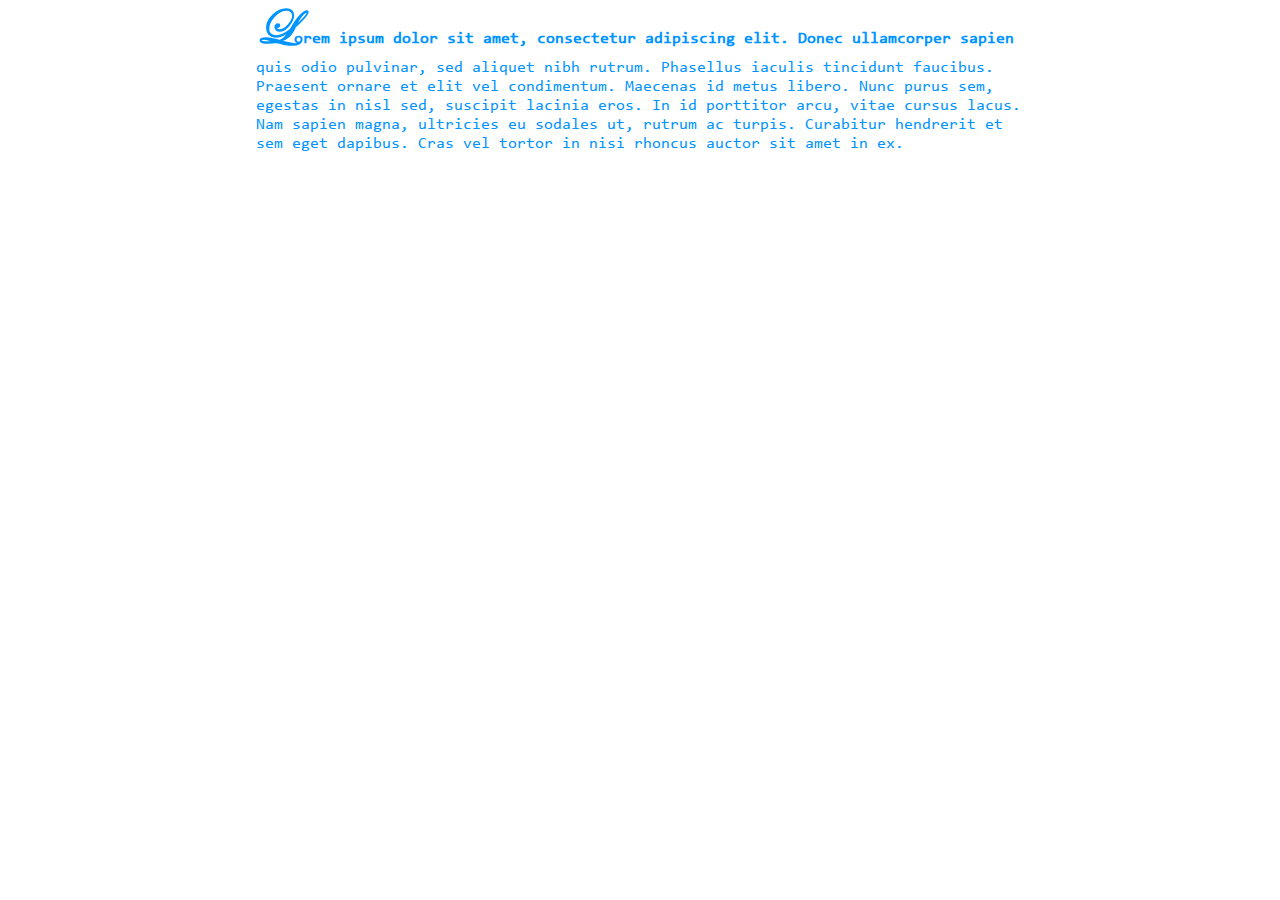
<file: Problem1/index.html>
<!DOCTYPE html>
<html lang="en">

<head>
    <meta charset="UTF-8">
    <title>Lorem Ipsum Page</title>
    <link rel="stylesheet" type="text/css" href="style/style.css">
</head>

<body>
    <p>
        Lorem ipsum dolor sit amet, consectetur adipiscing elit. Donec ullamcorper sapien quis odio pulvinar, sed aliquet nibh rutrum. Phasellus iaculis tincidunt faucibus. Praesent ornare et elit vel condimentum. Maecenas id metus libero. Nunc purus sem, egestas
        in nisl sed, suscipit lacinia eros. In id porttitor arcu, vitae cursus lacus. Nam sapien magna, ultricies eu sodales ut, rutrum ac turpis. Curabitur hendrerit et sem eget dapibus. Cras vel tortor in nisi rhoncus auctor sit amet in ex.
    </p>
</body>

</html>
</file>
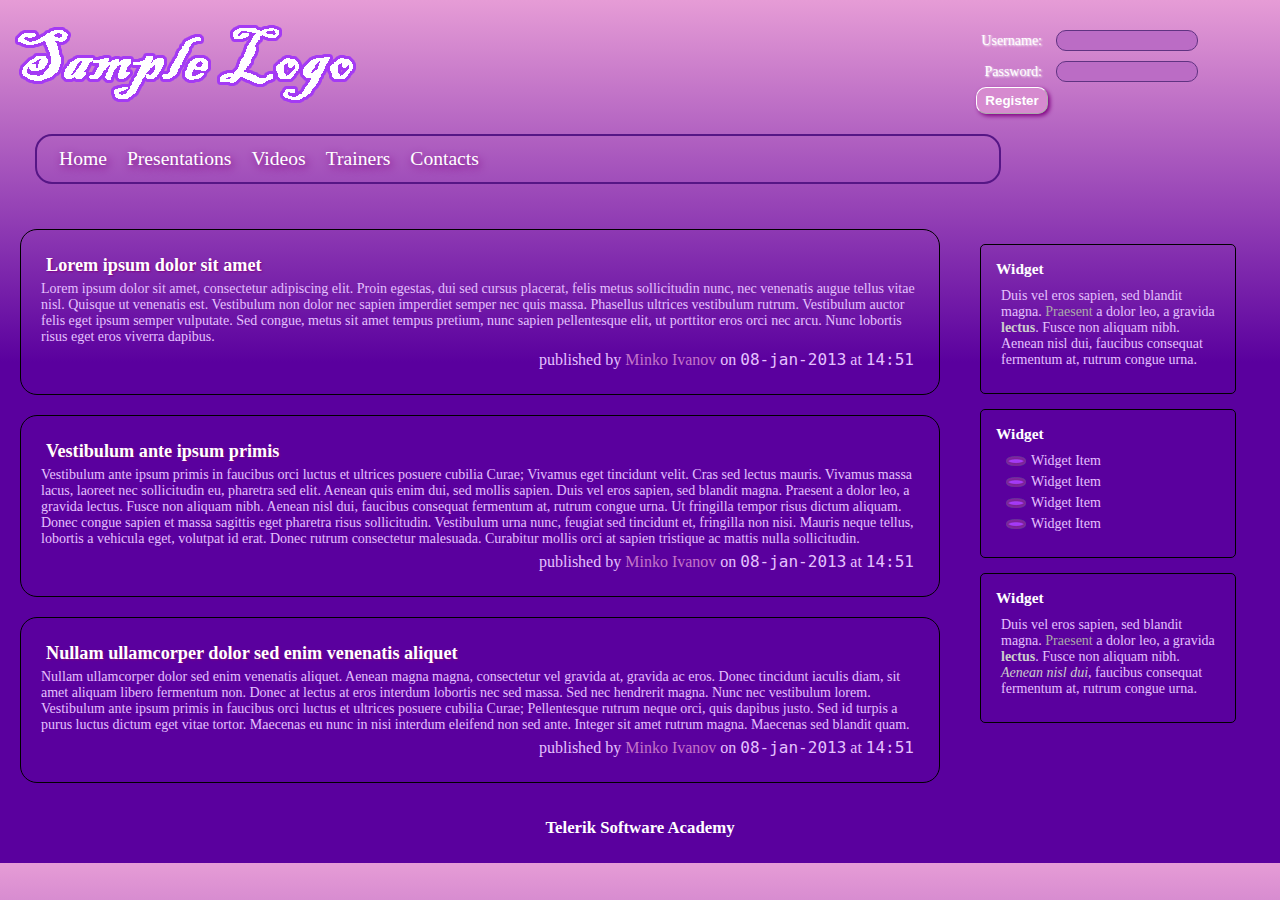
<file: Problem2/index.html>
<!DOCTYPE html>
<html xmlns="http://www.w3.org/1999/xhtml">

<head>
    <title>CSS Styling </title>
    <link href="style/homework.css" rel="stylesheet" />
</head>

<body>
    <header>
        <div id="header-container">
            <div id="logo-container">
                <h1>
                    <a href="#">
                        <img src="icons/Sample%20Logo.png" />
                    </a>
                </h1>
            </div>
            <div id="reg-form-container">
                <form>
                    <div>
                        <label for="tb-username">Username: </label>
                        <input type="text" id="tb-username" name="tb-username" /><br />
                        <label for="tb-password">Password: </label>
                        <input type="password" id="tb-password" name="tb-password" />
                    </div>
                    <button id="btn-register">Register</button>
                </form>
            </div>
        </div>
        <nav>
            <ul id="main-nav-list" class="nav-list">
                <li>
                    <a href="#">Home</a>
                </li>
                <li>
                    <a href="#">Presentations</a>
                    <ul class="nav-list sub-nav-list">
                        <li class="selected">
                            <a href="#">Intro CSS Styling Course</a>
                        </li>
                        <li>
                            <a href="#">CSS Overview</a>
                        </li>
                        <li>
                            <a href="#">CSS Presentation</a>
                        </li>
                        <li>
                            <a href="#">CSS Display</a>
                        </li>
                        <li>
                            <a href="#">CSS Layout</a>
                        </li>
                        <li>
                            <a href="#">SASS</a>
                        </li>
                        <li>
                            <a href="#">LESS</a>
                        </li>
                    </ul>
                </li>
                <li>
                    <a href="#">Videos</a>
                </li>
                <li>
                    <a href="#">Trainers</a>
                </li>
                <li>
                    <a href="#">Contacts</a>
                </li>
            </ul>
        </nav>
    </header>
    <section>
        <article>
            <header>
                <h1>Lorem ipsum dolor sit amet</h1>
            </header>
            <p>Lorem ipsum dolor sit amet, consectetur adipiscing elit. Proin egestas, dui sed cursus placerat, felis metus sollicitudin nunc, nec venenatis augue tellus vitae nisl. Quisque ut venenatis est. Vestibulum non dolor nec sapien imperdiet semper
                nec quis massa. Phasellus ultrices vestibulum rutrum. Vestibulum auctor felis eget ipsum semper vulputate. Sed congue, metus sit amet tempus pretium, nunc sapien pellentesque elit, ut porttitor eros orci nec arcu. Nunc lobortis risus eget
                eros viverra dapibus.</p>
            <footer>
                <p>
                    published by
                    <a href="#">Minko Ivanov</a> on
                    <time>08-jan-2013</time> at
                    <time>14:51</time>
                </p>
            </footer>
        </article>
        <article>
            <header>
                <h1>Vestibulum ante ipsum primis</h1>
            </header>
            <p>Vestibulum ante ipsum primis in faucibus orci luctus et ultrices posuere cubilia Curae; Vivamus eget tincidunt velit. Cras sed lectus mauris. Vivamus massa lacus, laoreet nec sollicitudin eu, pharetra sed elit. Aenean quis enim dui, sed mollis
                sapien. Duis vel eros sapien, sed blandit magna. Praesent a dolor leo, a gravida lectus. Fusce non aliquam nibh. Aenean nisl dui, faucibus consequat fermentum at, rutrum congue urna. Ut fringilla tempor risus dictum aliquam. Donec congue
                sapien et massa sagittis eget pharetra risus sollicitudin. Vestibulum urna nunc, feugiat sed tincidunt et, fringilla non nisi. Mauris neque tellus, lobortis a vehicula eget, volutpat id erat. Donec rutrum consectetur malesuada. Curabitur
                mollis orci at sapien tristique ac mattis nulla sollicitudin.</p>
            <footer>
                <p>
                    published by
                    <a href="#">Minko Ivanov</a> on
                    <time>08-jan-2013</time> at
                    <time>14:51</time>
                </p>
            </footer>
        </article>
        <article>
            <header>
                <h1>Nullam ullamcorper dolor sed enim venenatis aliquet</h1>
            </header>
            <p>Nullam ullamcorper dolor sed enim venenatis aliquet. Aenean magna magna, consectetur vel gravida at, gravida ac eros. Donec tincidunt iaculis diam, sit amet aliquam libero fermentum non. Donec at lectus at eros interdum lobortis nec sed massa.
                Sed nec hendrerit magna. Nunc nec vestibulum lorem. Vestibulum ante ipsum primis in faucibus orci luctus et ultrices posuere cubilia Curae; Pellentesque rutrum neque orci, quis dapibus justo. Sed id turpis a purus luctus dictum eget vitae
                tortor. Maecenas eu nunc in nisi interdum eleifend non sed ante. Integer sit amet rutrum magna. Maecenas sed blandit quam. </p>
            <footer>
                <p>
                    published by
                    <a href="#">Minko Ivanov</a> on
                    <time>08-jan-2013</time> at
                    <time>14:51</time>
                </p>
            </footer>
        </article>
    </section>

    <aside>
        <ul>
            <li>
                <h2>Widget</h2>
                <p>
                    Duis vel eros sapien, sed blandit magna.
                    <a href="#">Praesent</a> a dolor leo, a gravida <strong>lectus</strong>. Fusce non aliquam nibh. Aenean nisl dui, faucibus consequat fermentum at, rutrum congue urna.
                </p>
            </li>
            <li>
                <h2>Widget</h2>
                <ul>
                    <li>
                        Widget Item
                    </li>
                    <li>
                        Widget Item
                    </li>
                    <li>
                        Widget Item
                    </li>
                    <li>
                        Widget Item
                    </li>
                </ul>
            </li>
            <li>
                <h2>Widget</h2>
                <p>
                    Duis vel eros sapien, sed blandit magna.
                    <a href="#">Praesent</a> a dolor leo, a gravida <strong>lectus</strong>. Fusce non aliquam nibh. <em>Aenean nisl dui</em>, faucibus consequat fermentum at, rutrum congue urna.
                </p>
            </li>
        </ul>
    </aside>
    <footer>
        <p>
            Telerik Software Academy
        </p>
    </footer>
</body>

</html>
</file>
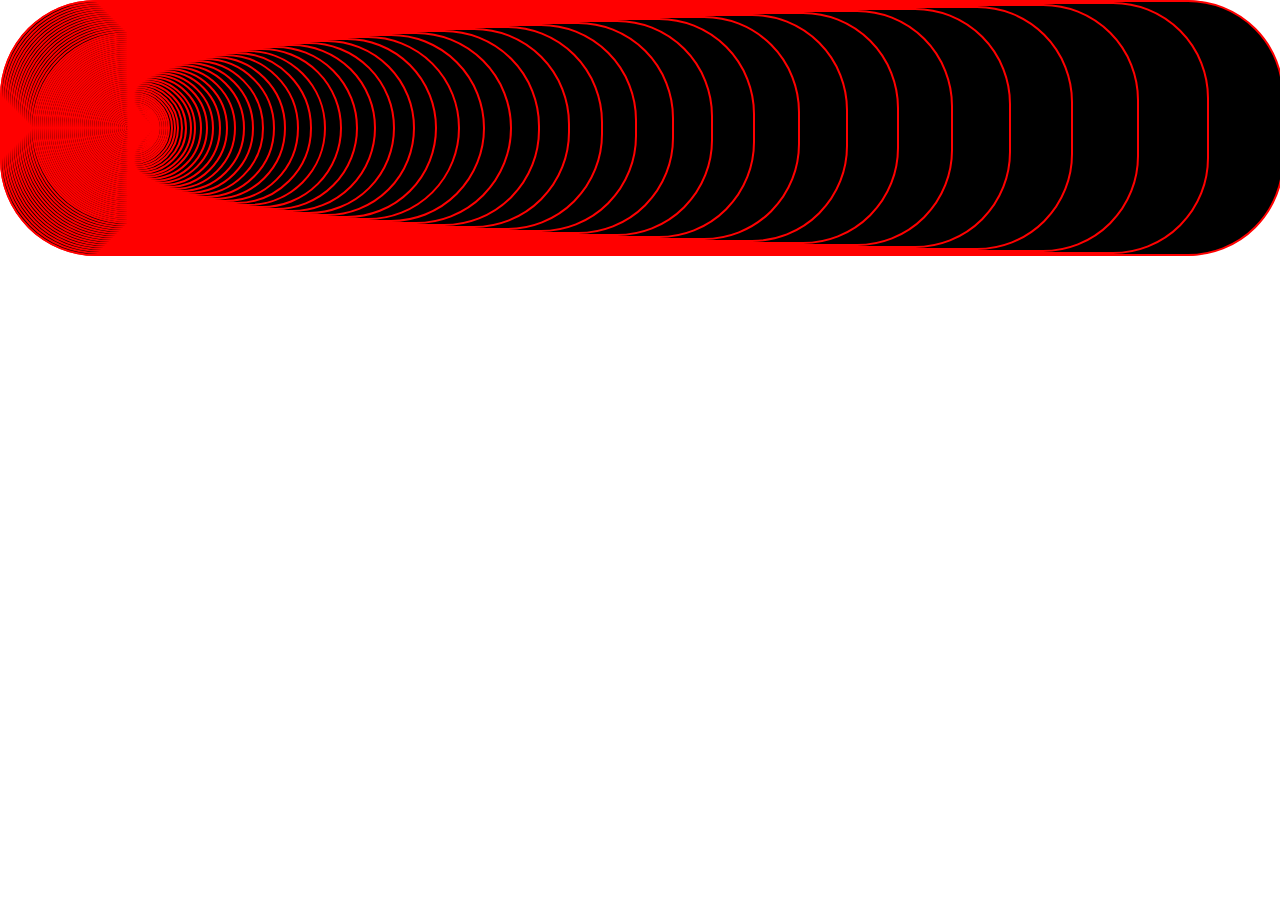
<file: Problem3/index.html>
<!DOCTYPE html>
<html lang="en">

<head>
    <meta charset="UTF-8">
    <title>Nested Divs</title>
    <link rel="stylesheet" type="text/css" href="style/style.css">
</head>

<body>
    <div class="wrapper">
        <div class="nested-div first-div">
            <div class="nested-div">
                <div class="nested-div">
                    <div class="nested-div">
                        <div class="nested-div">
                            <div class="nested-div">
                                <div class="nested-div">
                                    <div class="nested-div">
                                        <div class="nested-div">
                                            <div class="nested-div">
                                                <div class="nested-div">
                                                    <div class="nested-div">
                                                        <div class="nested-div">
                                                            <div class="nested-div">
                                                                <div class="nested-div">
                                                                    <div class="nested-div">
                                                                        <div class="nested-div">
                                                                            <div class="nested-div">
                                                                                <div class="nested-div">
                                                                                    <div class="nested-div">
                                                                                        <div class="nested-div">
                                                                                            <div class="nested-div">
                                                                                                <div class="nested-div">
                                                                                                    <div class="nested-div">
                                                                                                        <div class="nested-div">
                                                                                                            <div class="nested-div">
                                                                                                                <div class="nested-div">
                                                                                                                    <div class="nested-div">
                                                                                                                        <div class="nested-div">
                                                                                                                            <div class="nested-div">
                                                                                                                                <div class="nested-div">
                                                                                                                                    <div class="nested-div">
                                                                                                                                        <div class="nested-div">
                                                                                                                                            <div class="nested-div">
                                                                                                                                                <div class="nested-div">
                                                                                                                                                    <div class="nested-div">
                                                                                                                                                        <div class="nested-div">
                                                                                                                                                            <div class="nested-div">
                                                                                                                                                                <div class="nested-div">
                                                                                                                                                                    <div class="nested-div">
                                                                                                                                                                        <div class="nested-div">
                                                                                                                                                                            <div class="nested-div">
                                                                                                                                                                                <div class="nested-div">
                                                                                                                                                                                    <div class="nested-div">
                                                                                                                                                                                        <div class="nested-div">
                                                                                                                                                                                            <div class="nested-div">
                                                                                                                                                                                                <div class="nested-div">
                                                                                                                                                                                                    <div class="nested-div">
                                                                                                                                                                                                        <div class="nested-div">
                                                                                                                                                                                                            <div class="nested-div">
                                                                                                                                                                                                                <div class="nested-div">
                                                                                                                                                                                                                    <div class="nested-div">
                                                                                                                                                                                                                        <div class="nested-div">
                                                                                                                                                                                                                            <div class="nested-div">
                                                                                                                                                                                                                                <div class="nested-div">
                                                                                                                                                                                                                                    <div class="nested-div">
                                                                                                                                                                                                                                        <div class="nested-div">
                                                                                                                                                                                                                                            <div class="nested-div">
                                                                                                                                                                                                                                                <div class="nested-div">
                                                                                                                                                                                                                                                    <div class="nested-div">
                                                                                                                                                                                                                                                        <div class="nested-div">
                                                                                                                                                                                                                                                            <div class="nested-div">
                                                                                                                                                                                                                                                                <div class="nested-div">
                                                                                                                                                                                                                                                                    <div class="nested-div"></div>
                                                                                                                                                                                                                                                                </div>
                                                                                                                                                                                                                                                            </div>
                                                                                                                                                                                                                                                        </div>
                                                                                                                                                                                                                                                    </div>
                                                                                                                                                                                                                                                </div>
                                                                                                                                                                                                                                            </div>
                                                                                                                                                                                                                                        </div>
                                                                                                                                                                                                                                    </div>
                                                                                                                                                                                                                                </div>
                                                                                                                                                                                                                            </div>
                                                                                                                                                                                                                        </div>
                                                                                                                                                                                                                    </div>
                                                                                                                                                                                                                </div>
                                                                                                                                                                                                            </div>
                                                                                                                                                                                                        </div>
                                                                                                                                                                                                    </div>
                                                                                                                                                                                                </div>
                                                                                                                                                                                            </div>
                                                                                                                                                                                        </div>
                                                                                                                                                                                    </div>
                                                                                                                                                                                </div>
                                                                                                                                                                            </div>
                                                                                                                                                                        </div>
                                                                                                                                                                    </div>
                                                                                                                                                                </div>
                                                                                                                                                            </div>
                                                                                                                                                        </div>
                                                                                                                                                    </div>
                                                                                                                                                </div>
                                                                                                                                            </div>
                                                                                                                                        </div>
                                                                                                                                    </div>
                                                                                                                                </div>
                                                                                                                            </div>
                                                                                                                        </div>
                                                                                                                    </div>
                                                                                                                </div>
                                                                                                            </div>
                                                                                                        </div>
                                                                                                    </div>
                                                                                                </div>
                                                                                            </div>
                                                                                        </div>
                                                                                    </div>
                                                                                </div>
                                                                            </div>
                                                                        </div>
                                                                    </div>
                                                                </div>
                                                            </div>
                                                        </div>
                                                    </div>
                                                </div>
                                            </div>
                                        </div>
                                    </div>
                                </div>
                            </div>
                        </div>
                    </div>
                </div>
            </div>
        </div>
    </div>
</body>

</html>
</file>
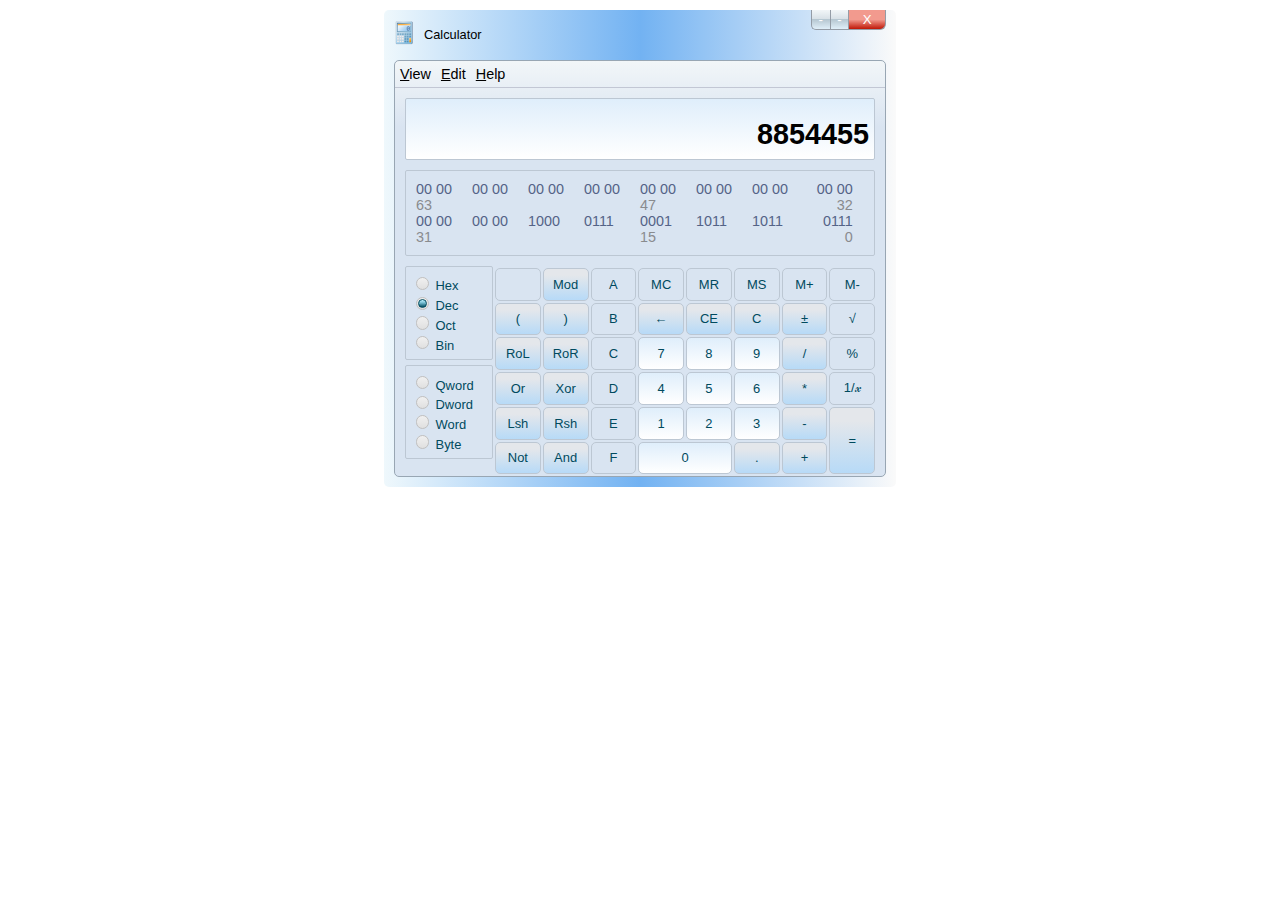
<file: Problem4/index.html>
<!DOCTYPE html>
<html lang="en">

<head>
    <meta charset="UTF-8">
    <title>Calculator</title>
    <link rel="stylesheet" type="text/css" href="style/style.css">
</head>

<body>
    <div class="wrapper">
        <div class="header">
            <img src="icons/tt.png" alt="calculator-icon" />
            <span>Calculator</span>
            <button type="button">X</button>
            <button type="button" disabled="disabled">-</button>
            <button type="button">-</button>
        </div>
        <div class="calculator-content">
            <div class="calculator-menu">
                <span>View</span>
                <span>Edit</span>
                <span>Help</span>
            </div>

            <div class="calculator-display">
                8854455
            </div>

            <div class="binary-container">
                <ul class="binary-number">
                    <li>00 00<span>63</span></li>
                    <li>00 00</li>
                    <li>00 00</li>
                    <li>00 00</li>
                    <li>00 00<span>47</span></li>
                    <li>00 00</li>
                    <li>00 00</li>
                    <li>00 00<span>32</span></li>
                </ul>

                <ul class="binary-number">
                    <li>00 00 <span>31</span></li>
                    <li>00 00</li>
                    <li>1000</li>
                    <li>0111</li>
                    <li>0001 <span>15</span></li>
                    <li>1011</li>
                    <li>1011</li>
                    <li>0111 <span>0</span></li>
                </ul>
            </div>
            <div class="checkbox-container">
                <div>
                    <input type="radio" id="hex-number" />
                    <label for="hex-number"><span><span></span></span>Hex</label>
                    <input type="radio" id="dec-number" checked/>
                    <label for="dec-number"><span><span></span></span>Dec</label>
                    <input type="radio" id="oct-number" />
                    <label for="oct-number"><span><span></span></span>Oct</label>
                    <input type="radio" id="bin-number" />
                    <label for="bin-number"><span><span></span></span>Bin</label>
                </div>
                <div>
                    <input type="radio" id="qword-type">
                    <label for="qword-type"><span><span></span></span>Qword</label>
                    <input type="radio" id="dword-type">
                    <label for="dword-type"><span><span></span></span>Dword</label>
                    <input type="radio" id="word-type">
                    <label for="word-type"><span><span></span></span>Word</label>
                    <input type="radio" id="byte-type">
                    <label for="byte-type"><span><span></span></span>Byte</label>
                </div>
            </div>

            <div class="wrapp-buttons">
                <table>
                    <tr>
                        <td></td>
                        <td class="md-light-btn">Mod</td>
                        <td>A</td>
                        <td>MC</td>
                        <td>MR</td>
                        <td>MS</td>
                        <td>M+</td>
                        <td>M-</td>
                    </tr>
                    <tr>
                        <td class="md-light-btn">(</td>
                        <td class="md-light-btn">)</td>
                        <td>B</td>
                        <td class="md-light-btn">&larr;</td>
                        <td class="md-light-btn">CE</td>
                        <td class="md-light-btn">C</td>
                        <td class="md-light-btn">&plusmn;</td>
                        <td>&Sqrt;</td>
                    </tr>
                    <tr>
                        <td class="md-light-btn">RoL</td>
                        <td class="md-light-btn">RoR</td>
                        <td>C</td>
                        <td class="number-btn">7</td>
                        <td class="number-btn">8</td>
                        <td class="number-btn">9</td>
                        <td class="md-light-btn">/</td>
                        <td>%</td>
                    </tr>
                    <tr>
                        <td class="md-light-btn">Or</td>
                        <td class="md-light-btn">Xor</td>
                        <td>D</td>
                        <td class="number-btn">4</td>
                        <td class="number-btn">5</td>
                        <td class="number-btn">6</td>
                        <td class="md-light-btn">*</td>
                        <td>1/&xscr;</td>
                    </tr>
                    <tr>
                        <td class="md-light-btn">Lsh</td>
                        <td class="md-light-btn">Rsh</td>
                        <td>E</td>
                        <td class="number-btn">1</td>
                        <td class="number-btn">2</td>
                        <td class="number-btn">3</td>
                        <td class="md-light-btn">-</td>
                        <td rowspan="2" class="md-light-btn">=</td>
                    </tr>
                    <tr>
                        <td class="md-light-btn">Not</td>
                        <td class="md-light-btn">And</td>
                        <td>F</td>
                        <td colspan="2" class="number-btn">0</td>
                        <td class="md-light-btn">.</td>
                        <td class="md-light-btn">+</td>
                    </tr>
                </table>

            </div>
        </div>
    </div>
</body>

</html>
</file>
<file: Problem1/style/style.css>
@font-face {
    font-family: EdwardianScriptITC;
    src: url("../fonts/edwardian/EdwardianScriptITC.ttf");
}

@font-face {
    font-family: Consola;
    src: url("../fonts/consolas/consola.ttf");
}

body {
    margin: 0;
    padding: 0;
    background-color: #FFF;
    color: #0094ff;
}

p {
    font-family: "Consola", serif;
    width: 60%;
    margin: 0 auto;
}

p::first-line {
    font-weight: bold;
}

p::first-letter {
    font-family: "EdwardianScriptITC", sans-serif;
    font-size: 50px;
}
</file>
<file: Problem2/style/homework.css>
.clearfix,
body header div#header-container,
body header nav,
body header nav ul,
body header nav ul li ul.sub-nav-list,
body section,
body aside {
    zoom: 1;
}

.clearfix:after,
body header div#header-container:after,
body header nav:after,
body header nav ul:after,
body header nav ul li ul.sub-nav-list:after,
body section:after,
body aside:after,
.clearfix:before,
body header div#header-container:before,
body header nav:before,
body header nav ul:before,
body header nav ul li ul.sub-nav-list:before,
body section:before,
body aside:before {
    content: "\0020";
    display: block;
    height: 0;
    overflow: hidden;
}

.clearfix:after,
body header div#header-container:after,
body header nav:after,
body header nav ul:after,
body header nav ul li ul.sub-nav-list:after,
body section:after,
body aside:after {
    clear: both;
}

body,
header,
section,
footer,
article,
h1,
h2,
h3,
h4,
h5,
h6,
input,
button,
label,
p,
fieldset,
nav,
ul,
li,
a,
span,
strong,
em {
    margin: 0;
    padding: 0;
    border: 0;
}

div,
h1,
h3,
h4,
h5,
h6,
header,
footer,
body,
section,
nav,
article,
aside {
    display: block;
}

body {
    background: rgba(230, 156, 214, 1);
    background: -moz-linear-gradient(top, rgba(230, 156, 214, 1) 0%, rgba(90, 0, 158, 1) 42%, rgba(90, 0, 158, 1) 100%);
    background: -webkit-gradient(left top, left bottom, color-stop(0%, rgba(230, 156, 214, 1)), color-stop(42%, rgba(90, 0, 158, 1)), color-stop(100%, rgba(90, 0, 158, 1)));
    background: -webkit-linear-gradient(top, rgba(230, 156, 214, 1) 0%, rgba(90, 0, 158, 1) 42%, rgba(90, 0, 158, 1) 100%);
    background: -o-linear-gradient(top, rgba(230, 156, 214, 1) 0%, rgba(90, 0, 158, 1) 42%, rgba(90, 0, 158, 1) 100%);
    background: -ms-linear-gradient(top, rgba(230, 156, 214, 1) 0%, rgba(90, 0, 158, 1) 42%, rgba(90, 0, 158, 1) 100%);
    background: linear-gradient(to bottom, rgba(230, 156, 214, 1) 0%, rgba(90, 0, 158, 1) 42%, rgba(90, 0, 158, 1) 100%);
    font: 14px normal Arial;
    color: white;
}

body header {
    padding-top: 25px;
    padding-bottom: 5px;
    padding-right: 15px;
    padding-left: 15px;
}

body header div#header-container div#logo-container {
    float: left;
    position: relative;
}

body header div#header-container div#reg-form-container {
    float: right;
    position: relative;
    right: 5%;
    top: 50%;
}

body header div#header-container div#reg-form-container div {
    text-align: right;
}

body header div#header-container div#reg-form-container div label {
    width: 50px;
    margin: 5px;
    text-shadow: 1px 1px 2px white;
}

body header div#header-container div#reg-form-container div input {
    width: 130px;
    border: 1px solid #603382;
    border-radius: 10px;
    padding: 2px 5px;
    margin: 5px;
    background: #bb6cc5;
}

body header div#header-container div#reg-form-container button {
    margin-left: auto;
    margin-right: auto;
    font-weight: bold;
    border: 1px solid white;
    border-style: outset;
    border-radius: 10px;
    padding: 5px 8px;
    background: #d68acf;
    color: white;
    box-shadow: 2px 2px 4px purple;
}

body header div#header-container div#reg-form-container button:hover {
    background-color: #8949b9;
    border-style: inset;
}

body header nav {
    display: inline-block;
    width: 75%;
    margin: 20px 20px 20px 20px;
    padding: 12px;
    border: 2px solid #561686;
    border-radius: 17px;
    -webkit-border-radius: 17px;
    -moz-border-radius: 17px;
}

body header nav ul.nav-list {
    list-style-type: none;
}

body header nav ul li {
    float: left;
    margin: 0;
    color: white;
    text-shadow: 2px 3px 8px purple;
}

body header nav ul li a {
    text-decoration: none;
    padding: 0 10px 0 10px;
    color: white;
    font: 1.4em normal Arial;
}

body header nav ul li a.selected {
    font-weight: bold;
}

body header nav ul li:hover>a {
    text-decoration: underline;
    color: #a8a8a8;
}

body header nav ul li:hover>a+ul {
    display: block;
}

body header nav ul li ul.sub-nav-list {
    position: absolute;
    display: none;
    background-color: rgba(179, 94, 243, 0.9);
    border-radius: 5px;
}

body header nav ul li ul li {
    float: none;
    margin: 0 15px;
    padding: 10px 0;
    border-bottom: 1px solid black;
}

body header nav ul li ul li:last-of-type {
    border-bottom: none;
}

body header nav ul li ul li>a {
    font-size: 1.2em;
    color: #fff;
}

body section {
    width: 75%;
    float: left;
    color: black;
}

body section article {
    margin: 20px;
    padding: 20px;
    border: 1px solid black;
    border-radius: 17px;
    -webkit-border-radius: 17px;
    -moz-border-radius: 17px;
}

body section article header {
    background: none;
    padding: 5px;
}

body section article header h1 {
    font-size: 1.3em;
    padding: 0;
    color: white;
    text-shadow: 1px 1px 2px purple;
}

body section article p,
body aside>ul>li p,
body aside>ul>li ul {
    color: #e5c1ff;
}

body section article footer {
    padding: 5px;
}

body section article footer p {
    font-size: 16px;
    text-align: right;
    font-weight: normal;
}

body section article footer p time {
    font-family: Consolas, 'Lucida Console', 'DejaVu Sans Mono', monospace;
}

body section article footer p a {
    text-decoration: none;
    color: #c375c8;
}

body section article footer p a:hover {
    text-decoration: underline;
}

body aside {
    float: left;
    width: 20%;
    margin: 20px;
}

body aside>ul {
    list-style-type: none;
}

body aside>ul>li {
    margin: 15px 0;
    padding: 15px;
    border: 1px solid black;
    border-radius: 5px;
}

body aside>ul>li h2 {
    font-size: 1.1em;
    font-weight: bold;
}

body aside>ul>li p {
    margin-top: 10px;
    margin-right: 5px;
    margin-bottom: 10px;
    margin-left: 5px;
    font-size: 14px;
}

body aside>ul>li p a {
    color: #aaaaaa;
    text-decoration: none;
}

body aside>ul>li p strong {
    color: #cccccc;
    font-weight: bold;
    font-style: normal;
}

body aside>ul>li p em {
    color: #cccccc;
    font-weight: normal;
    font-style: italic;
}

body aside>ul>li ul {
    list-style-type: none;
    margin-top: 10px;
    margin-right: 0;
    margin-bottom: 10px;
    margin-left: 0px;
}

body aside>ul>li ul li {
    margin-top: 5px;
    margin-left: 10px;
    margin-bottom: 0px;
    margin-right: 0px;
    background: url(../icons/li-dot.png) no-repeat;
    background-position: 0 50%;
    padding-left: 25px;
}

body footer {
    clear: both;
    padding-top: 15px;
    padding-bottom: 25px;
    padding-right: 0px;
    padding-left: 0px;
}

body footer p {
    font-size: 1.2em;
    font-weight: bold;
    text-align: center;
}
</file>
<file: Problem3/style/style.css>
html,
body,
div {
    margin: 0;
    padding: 0;
}

.wrapper {
    width: 100%;
    position: absolute;
    background-color: red;
    border-radius: 6rem;
    margin: 0;
    display: table;
}

.nested-div {
    width: 94%;
    height: auto;
    background-color: black;
    float: left;
    position: relative;
    vertical-align: middle;
    border: 2px solid red;
    border-radius: 6rem;
    margin: 0;
    display: table;
}

.first-div {
    width: 100%;
}
</file>
<file: Problem4/style/style.css>
body,
    div,
    button,
    img,
    ul,
    li {
        padding: 0;
        margin: 0;
    }
    
    div.wrapper {
        font-family: Arial, Helvetica, sans-serif;
        width: 40%;
        margin: 10px auto;
        font-size: 16px;
        border-radius: 5px;
        -webkit-border-radius: 5px;
        -moz-border-radius: 5px;
        overflow: hidden;
        background: rgba(239, 248, 252, 1);
        background: -moz-linear-gradient(left, rgba(239, 248, 252, 1) 0%, rgba(114, 178, 242, 1) 50%, rgba(250, 250, 250, 1) 100%);
        background: -webkit-gradient(left top, right top, color-stop(0%, rgba(239, 248, 252, 1)), color-stop(50%, rgba(114, 178, 242, 1)), color-stop(100%, rgba(250, 250, 250, 1)));
        background: -webkit-linear-gradient(left, rgba(239, 248, 252, 1) 0%, rgba(114, 178, 242, 1) 50%, rgba(250, 250, 250, 1) 100%);
        background: -o-linear-gradient(left, rgba(239, 248, 252, 1) 0%, rgba(114, 178, 242, 1) 50%, rgba(250, 250, 250, 1) 100%);
        background: -ms-linear-gradient(left, rgba(239, 248, 252, 1) 0%, rgba(114, 178, 242, 1) 50%, rgba(250, 250, 250, 1) 100%);
        background: linear-gradient(to right, rgba(239, 248, 252, 1) 0%, rgba(114, 178, 242, 1) 50%, rgba(250, 250, 250, 1) 100%);
    }
    
    div.wrapper .header {
        width: auto;
        font-size: 0.8em;
        display: block;
        height: 50px;
        position: relative;
    }
    
    div.wrapper .header img,
    div.wrapper .header span {
        float: left;
    }
    
    div.wrapper .header span {
        line-height: 50px;
    }
    
    div.wrapper .header img {
        margin: 10px;
        max-width: 50%;
        max-height: 50%;
    }
    
    div.wrapper .header button {
        float: right;
        border: 0;
        border-bottom: 1px solid #949ca6;
        border-left: 1px solid #949ca6;
        background: rgba(242, 246, 248, 1);
        background: -moz-linear-gradient(top, rgba(242, 246, 248, 1) 0%, rgba(216, 225, 231, 1) 47%, rgba(181, 198, 208, 1) 49%, rgba(224, 239, 249, 1) 100%);
        background: -webkit-gradient(left top, left bottom, color-stop(0%, rgba(242, 246, 248, 1)), color-stop(47%, rgba(216, 225, 231, 1)), color-stop(49%, rgba(181, 198, 208, 1)), color-stop(100%, rgba(224, 239, 249, 1)));
        background: -webkit-linear-gradient(top, rgba(242, 246, 248, 1) 0%, rgba(216, 225, 231, 1) 47%, rgba(181, 198, 208, 1) 49%, rgba(224, 239, 249, 1) 100%);
        background: -o-linear-gradient(top, rgba(242, 246, 248, 1) 0%, rgba(216, 225, 231, 1) 47%, rgba(181, 198, 208, 1) 49%, rgba(224, 239, 249, 1) 100%);
        background: -ms-linear-gradient(top, rgba(242, 246, 248, 1) 0%, rgba(216, 225, 231, 1) 47%, rgba(181, 198, 208, 1) 49%, rgba(224, 239, 249, 1) 100%);
        background: linear-gradient(to bottom, rgba(242, 246, 248, 1) 0%, rgba(216, 225, 231, 1) 47%, rgba(181, 198, 208, 1) 49%, rgba(224, 239, 249, 1) 100%);
        color: white;
        height: 20px;
    }
    
    div.wrapper .header button:first-of-type {
        background: rgba(242, 154, 142, 1);
        background: -moz-linear-gradient(top, rgba(242, 154, 142, 1) 0%, rgba(242, 154, 142, 1) 50%, rgba(191, 23, 7, 1) 100%);
        background: -webkit-gradient(left top, left bottom, color-stop(0%, rgba(242, 154, 142, 1)), color-stop(50%, rgba(242, 154, 142, 1)), color-stop(100%, rgba(191, 23, 7, 1)));
        background: -webkit-linear-gradient(top, rgba(242, 154, 142, 1) 0%, rgba(242, 154, 142, 1) 50%, rgba(191, 23, 7, 1) 100%);
        background: -o-linear-gradient(top, rgba(242, 154, 142, 1) 0%, rgba(242, 154, 142, 1) 50%, rgba(191, 23, 7, 1) 100%);
        background: -ms-linear-gradient(top, rgba(242, 154, 142, 1) 0%, rgba(242, 154, 142, 1) 50%, rgba(191, 23, 7, 1) 100%);
        background: linear-gradient(to bottom, rgba(242, 154, 142, 1) 0%, rgba(242, 154, 142, 1) 50%, rgba(191, 23, 7, 1) 100%);
        margin-right: 10px;
        border-right: 1px solid #949ca6;
        padding: 0 1em;
        border-bottom-right-radius: 6px;
    }
    
    div.wrapper .header button:nth-of-type(2) {
        padding: 0 0.5em;
    }
    
    div.wrapper .header button:nth-of-type(3) {
        padding: 0 0.5em;
        border-bottom-left-radius: 5px;
    }
    
    div.wrapper .calculator-content {
        overflow: hidden;
        margin: 10px;
        margin-top: 0;
        font-size: 0.9em;
        width: auto;
        background: rgba(242, 246, 248, 1);
        background: -moz-linear-gradient(top, rgba(242, 246, 248, 1) 0%, rgba(217, 228, 241, 1) 16%, rgba(217, 228, 241, 1) 100%);
        background: -webkit-gradient(left top, left bottom, color-stop(0%, rgba(242, 246, 248, 1)), color-stop(16%, rgba(217, 228, 241, 1)), color-stop(100%, rgba(217, 228, 241, 1)));
        background: -webkit-linear-gradient(top, rgba(242, 246, 248, 1) 0%, rgba(217, 228, 241, 1) 16%, rgba(217, 228, 241, 1) 100%);
        background: -o-linear-gradient(top, rgba(242, 246, 248, 1) 0%, rgba(217, 228, 241, 1) 16%, rgba(217, 228, 241, 1) 100%);
        background: -ms-linear-gradient(top, rgba(242, 246, 248, 1) 0%, rgba(217, 228, 241, 1) 16%, rgba(217, 228, 241, 1) 100%);
        background: linear-gradient(to bottom, rgba(242, 246, 248, 1) 0%, rgba(217, 228, 241, 1) 16%, rgba(217, 228, 241, 1) 100%);
        border: 1px solid #98a6b3;
        border-radius: 5px;
        display: block;
    }
    
    div.wrapper .calculator-content .calculator-menu {
        border-bottom: 1px solid #c2c7d4;
        overflow: hidden;
        height: auto;
        padding: 5px;
    }
    
    div.wrapper .calculator-content .calculator-menu span {
        float: left;
        margin-right: 10px;
    }
    
    div.wrapper .calculator-content .calculator-menu span::first-letter {
        text-decoration: underline;
    }
    
    div.wrapper .calculator-content .calculator-display {
        height: 50px;
        line-height: 60px;
        font-size: 2em;
        font-weight: bold;
        padding: 5px;
        text-align: right;
        margin: 10px;
        border: 1px solid #bcc7d3;
        border-radius: 2px;
        background: rgba(223, 238, 251, 1);
        background: -moz-linear-gradient(top, rgba(223, 238, 251, 1) 0%, rgba(255, 255, 255, 1) 99%, rgba(255, 255, 255, 1) 100%);
        background: -webkit-gradient(left top, left bottom, color-stop(0%, rgba(223, 238, 251, 1)), color-stop(99%, rgba(255, 255, 255, 1)), color-stop(100%, rgba(255, 255, 255, 1)));
        background: -webkit-linear-gradient(top, rgba(223, 238, 251, 1) 0%, rgba(255, 255, 255, 1) 99%, rgba(255, 255, 255, 1) 100%);
        background: -o-linear-gradient(top, rgba(223, 238, 251, 1) 0%, rgba(255, 255, 255, 1) 99%, rgba(255, 255, 255, 1) 100%);
        background: -ms-linear-gradient(top, rgba(223, 238, 251, 1) 0%, rgba(255, 255, 255, 1) 99%, rgba(255, 255, 255, 1) 100%);
        background: linear-gradient(to bottom, rgba(223, 238, 251, 1) 0%, rgba(255, 255, 255, 1) 99%, rgba(255, 255, 255, 1) 100%);
    }
    
    div.wrapper .calculator-content .binary-container {
        font-size: 1em;
        color: #546387;
        border: 1px solid #bcc7d3;
        border-radius: 2px;
        margin: 10px;
        padding: 10px;
        overflow: hidden;
    }
    
    div.wrapper .calculator-content .binary-container ul {
        list-style: none;
        width: 100%;
    }
    
    div.wrapper .calculator-content .binary-container ul li {
        float: left;
        width: 12.5%;
        display: block;
    }
    
    div.wrapper .calculator-content .binary-container ul li>span {
        display: block;
        text-align: left;
        color: #898b8e;
    }
    
    div.wrapper .calculator-content .binary-container ul li:last-child {
        text-align: right;
        width: 10%;
    }
    
    div.wrapper .calculator-content .binary-container ul li:last-child>span {
        text-align: right;
    }
    
    div.wrapper .calculator-content .checkbox-container {
        float: left;
        width: 20%;
        color: #004a5e;
    }
    
    div.wrapper .calculator-content .checkbox-container div {
        border: 1px solid #bcc7d3;
        border-radius: 2px;
        padding: 0.5em;
        font-size: 0.9em;
        margin-left: 10px;
        margin-bottom: 5px;
        display: block;
    }
    /*Style Radio Button*/
    
    input[type=radio]:not(old) {
        display: none;
    }
    
    input[type=radio]:not(old)+label {
        display: inline-block;
    }
    
    input[type=radio]:not(old)+label>span {
        display: inline-block;
        width: 0.875em;
        height: 0.875em;
        margin: 0.25em 0.5em 0.25em 0.25em;
        border: 0.0625em solid rgb(192, 192, 192);
        border-radius: 0.875em;
        background: rgb(224, 224, 224);
        background-image: -moz-linear-gradient(rgb(240, 240, 240), rgb(224, 224, 224));
        background-image: -ms-linear-gradient(rgb(240, 240, 240), rgb(224, 224, 224));
        background-image: -o-linear-gradient(rgb(240, 240, 240), rgb(224, 224, 224));
        background-image: -webkit-linear-gradient(rgb(240, 240, 240), rgb(224, 224, 224));
        background-image: linear-gradient(rgb(240, 240, 240), rgb(224, 224, 224));
        vertical-align: bottom;
    }
    
    input[type=radio]:not(old):checked+label>span>span {
        display: block;
        width: 0.5em;
        height: 0.5em;
        margin: 0.125em;
        border: 0.0625em solid #004a5e;
        border-radius: 0.5em;
        background: rgba(186, 241, 255, 1);
        background: -moz-linear-gradient(top, rgba(186, 241, 255, 1) 0%, rgba(117, 189, 209, 1) 41%, rgba(0, 74, 94, 1) 100%);
        background: -webkit-gradient(left top, left bottom, color-stop(0%, rgba(186, 241, 255, 1)), color-stop(41%, rgba(117, 189, 209, 1)), color-stop(100%, rgba(0, 74, 94, 1)));
        background: -webkit-linear-gradient(top, rgba(186, 241, 255, 1) 0%, rgba(117, 189, 209, 1) 41%, rgba(0, 74, 94, 1) 100%);
        background: -o-linear-gradient(top, rgba(186, 241, 255, 1) 0%, rgba(117, 189, 209, 1) 41%, rgba(0, 74, 94, 1) 100%);
        background: -ms-linear-gradient(top, rgba(186, 241, 255, 1) 0%, rgba(117, 189, 209, 1) 41%, rgba(0, 74, 94, 1) 100%);
        background: linear-gradient(to bottom, rgba(186, 241, 255, 1) 0%, rgba(117, 189, 209, 1) 41%, rgba(0, 74, 94, 1) 100%);
    }
    
    div.wrapper .calculator-content .wrapp-buttons {
        float: left;
        width: 80%;
        font-size: 0.9em;
    }
    
    table {
        width: 98%;
    }
    
    table tr {
        width: 100%;
    }
    
    td {
        border: 1px solid #bcc7d3;
        border-radius: 5px;
        width: 12.5%;
        text-align: center;
        padding: 0.6em;
        color: #004a5e;
    }
    
    td.number-btn {
        background: rgba(223, 238, 251, 1);
        background: -moz-linear-gradient(top, rgba(223, 238, 251, 1) 0%, rgba(255, 255, 255, 1) 99%, rgba(255, 255, 255, 1) 100%);
        background: -webkit-gradient(left top, left bottom, color-stop(0%, rgba(223, 238, 251, 1)), color-stop(99%, rgba(255, 255, 255, 1)), color-stop(100%, rgba(255, 255, 255, 1)));
        background: -webkit-linear-gradient(top, rgba(223, 238, 251, 1) 0%, rgba(255, 255, 255, 1) 99%, rgba(255, 255, 255, 1) 100%);
        background: -o-linear-gradient(top, rgba(223, 238, 251, 1) 0%, rgba(255, 255, 255, 1) 99%, rgba(255, 255, 255, 1) 100%);
        background: -ms-linear-gradient(top, rgba(223, 238, 251, 1) 0%, rgba(255, 255, 255, 1) 99%, rgba(255, 255, 255, 1) 100%);
        background: linear-gradient(to bottom, rgba(223, 238, 251, 1) 0%, rgba(255, 255, 255, 1) 99%, rgba(255, 255, 255, 1) 100%);
    }
    
    td.md-light-btn {
        background: rgba(228, 231, 235, 1);
        background: -moz-linear-gradient(top, rgba(228, 231, 235, 1) 0%, rgba(228, 231, 235, 1) 20%, rgba(183, 218, 247, 1) 100%);
        background: -webkit-gradient(left top, left bottom, color-stop(0%, rgba(228, 231, 235, 1)), color-stop(20%, rgba(228, 231, 235, 1)), color-stop(100%, rgba(183, 218, 247, 1)));
        background: -webkit-linear-gradient(top, rgba(228, 231, 235, 1) 0%, rgba(228, 231, 235, 1) 20%, rgba(183, 218, 247, 1) 100%);
        background: -o-linear-gradient(top, rgba(228, 231, 235, 1) 0%, rgba(228, 231, 235, 1) 20%, rgba(183, 218, 247, 1) 100%);
        background: -ms-linear-gradient(top, rgba(228, 231, 235, 1) 0%, rgba(228, 231, 235, 1) 20%, rgba(183, 218, 247, 1) 100%);
        background: linear-gradient(to bottom, rgba(228, 231, 235, 1) 0%, rgba(228, 231, 235, 1) 20%, rgba(183, 218, 247, 1) 100%);
    }
    
    td:hover {
        border: 1px solid orange;
        background: rgba(250, 247, 210, 1);
        background: -moz-linear-gradient(left, rgba(250, 247, 210, 1) 0%, rgba(254, 182, 69, 1) 48%, rgba(250, 247, 210, 1) 100%);
        background: -webkit-gradient(left top, right top, color-stop(0%, rgba(250, 247, 210, 1)), color-stop(48%, rgba(254, 182, 69, 1)), color-stop(100%, rgba(250, 247, 210, 1)));
        background: -webkit-linear-gradient(left, rgba(250, 247, 210, 1) 0%, rgba(254, 182, 69, 1) 48%, rgba(250, 247, 210, 1) 100%);
        background: -o-linear-gradient(left, rgba(250, 247, 210, 1) 0%, rgba(254, 182, 69, 1) 48%, rgba(250, 247, 210, 1) 100%);
        background: -ms-linear-gradient(left, rgba(250, 247, 210, 1) 0%, rgba(254, 182, 69, 1) 48%, rgba(250, 247, 210, 1) 100%);
        background: linear-gradient(to right, rgba(250, 247, 210, 1) 0%, rgba(254, 182, 69, 1) 48%, rgba(250, 247, 210, 1) 100%);
    }
</file>
